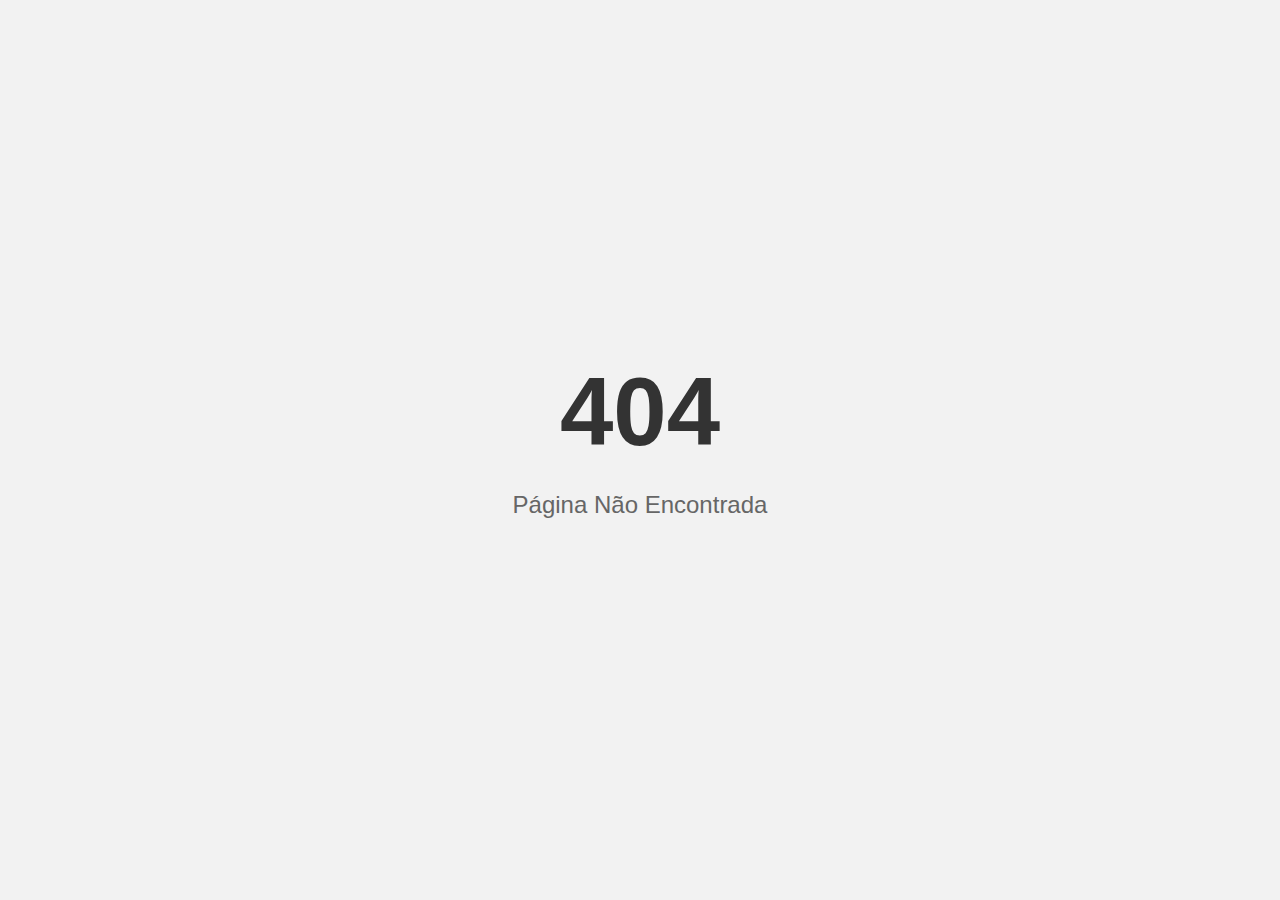
<file: admin/index.html>
<!DOCTYPE html>
<html lang="pt-BR">
<head>
    <meta charset="UTF-8">
    <meta name="viewport" content="width=device-width, initial-scale=1.0">
    <title>404 - Página Não Encontrada</title>
    <style>
        body {
            background-color: #f2f2f2;
            font-family: Arial, sans-serif;
            display: flex;
            justify-content: center;
            align-items: center;
            height: 100vh;
            margin: 0;
        }
        .container {
            text-align: center;
        }
        h1 {
            font-size: 6em;
            margin: 0;
            color: #333;
        }
        p {
            font-size: 1.5em;
            color: #666;
        }
    </style>
</head>
<body>
    <div class="container">
        <h1>404</h1>
        <p>Página Não Encontrada</p>
    </div>
</body>
</html>
</file>
